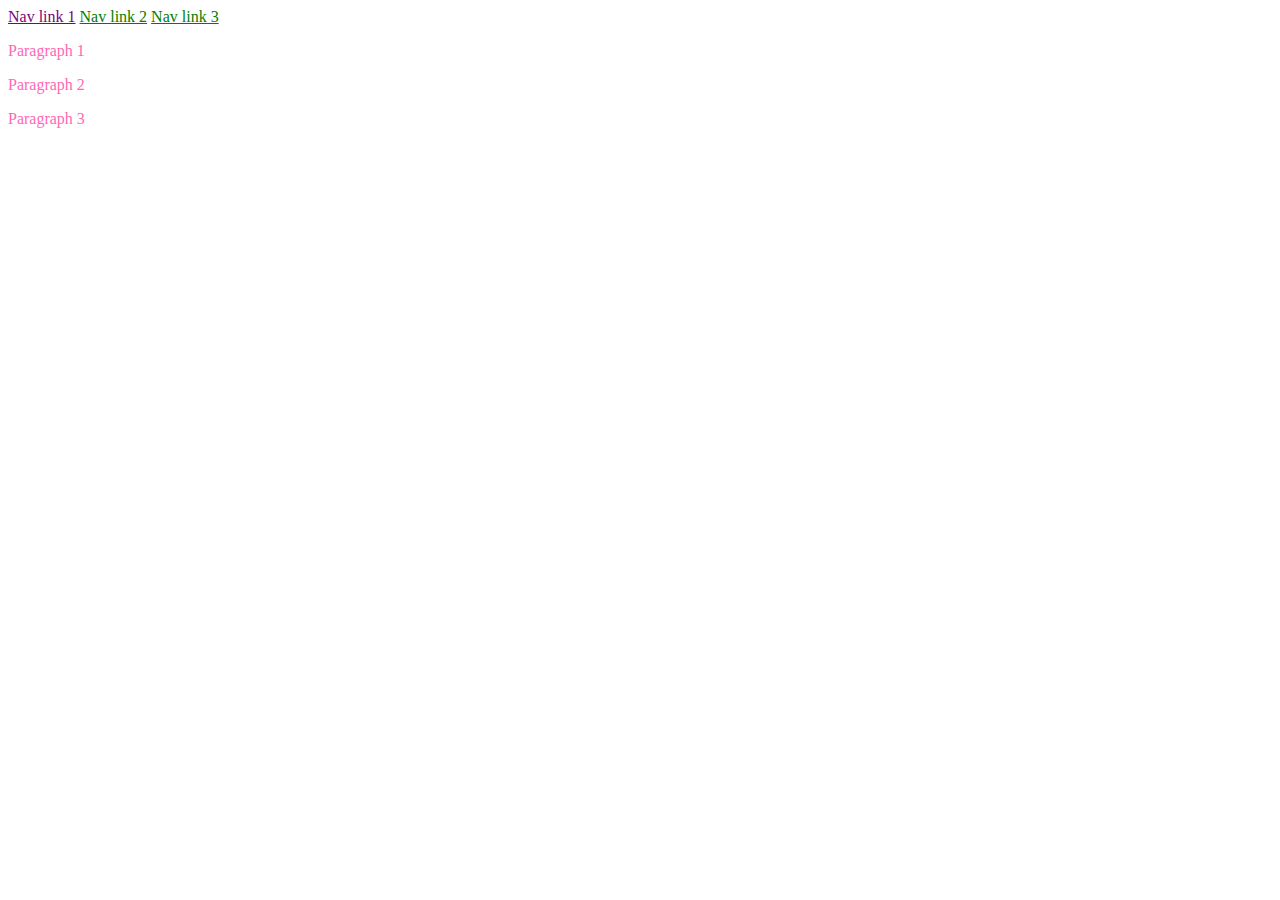
<file: css-specificity/index.html>
<!doctype html>

<html lang="en">
    <head>
        <meta charset="utf-8">
        <title>CSS Specificity</title>
        <meta name="description" content="CSS Specificity">
        <meta name="author" content="She Codes">
        <link rel="stylesheet" href="styles.css">
    </head>

    <body>

        <header>
            <nav>
                <a class="nav-link" id="link-1" href="#">Nav link 1</a>
                <a class="nav-link" href="#">Nav link 2</a>
                <a class="nav-link" href="#">Nav link 3</a>
            </nav>
        </header>

        <div>
            <p class="paragraph-link" id="paragraph-1">Paragraph 1</p>
            <p class="paragraph-link">Paragraph 2</p>
            <p class="paragraph-link">Paragraph 3</p>
        </div>

    </body>

</html>
</file>
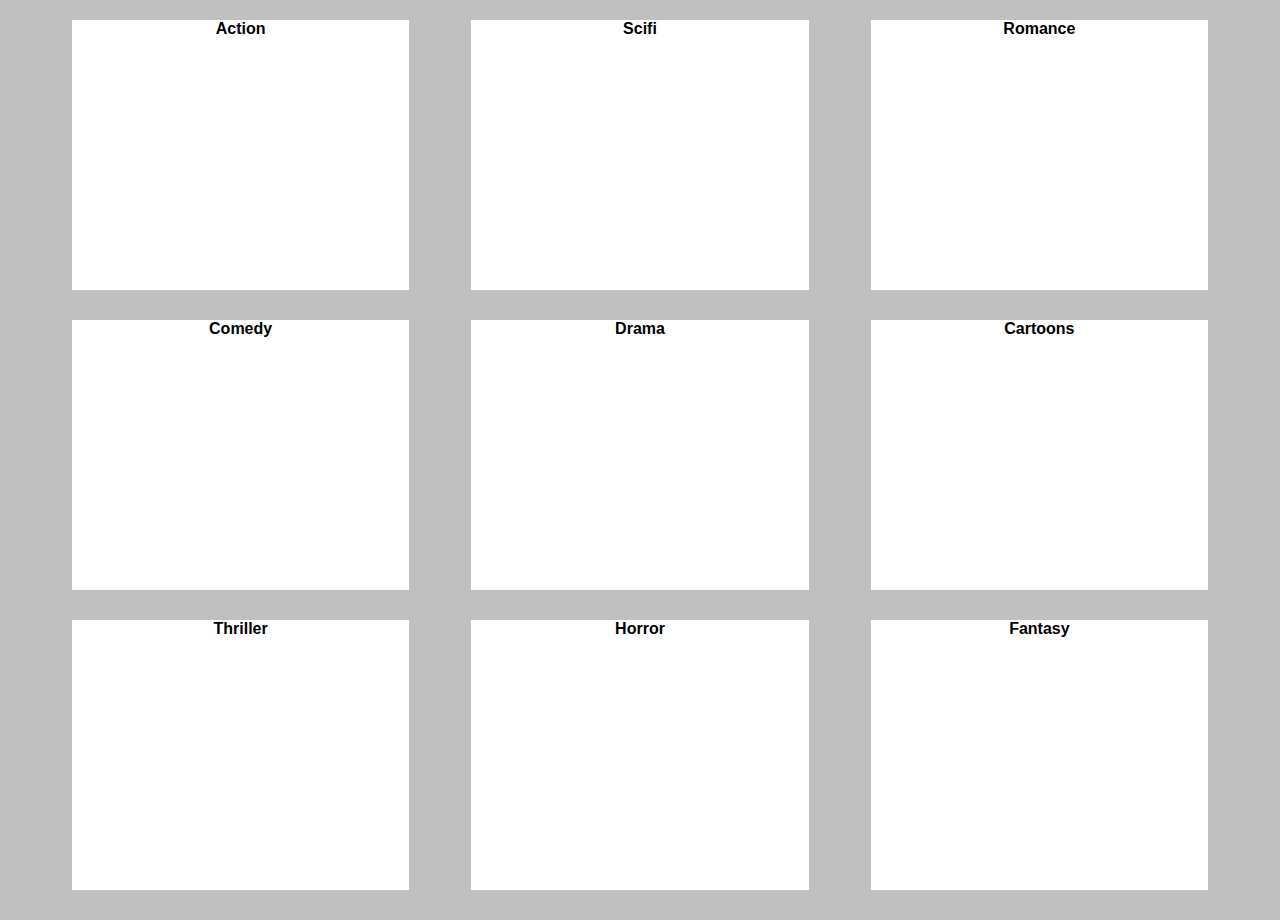
<file: flexbox-website-challenge/index.html>
<!doctype html>
<html lang="en">
    <head>
        <meta charset="utf-8">
        <meta name="viewport" content="width=device-width, initial-scale=1, shrink-to-fit=no">
        <title>Our fav Movies</title>
        <link rel="stylesheet" href="styles.css">
    </head>
    <body>
        <div class="demo-div" id="div-1">Action<iframe src="https://www.youtube.com/embed/JfVOs4VSpmA" title="YouTube video player" frameborder="0" allow="accelerometer; autoplay; clipboard-write; encrypted-media; gyroscope; picture-in-picture" allowfullscreen></iframe></div>
        <div class="demo-div" id="div-2">Scifi <iframe src="https://www.youtube.com/embed/tFMo3UJ4B4g" title="YouTube video player" frameborder="0" allow="accelerometer; autoplay; clipboard-write; encrypted-media; gyroscope; picture-in-picture" allowfullscreen></iframe></div>
        <div class="demo-div" id="div-3">Romance<iframe src="https://www.youtube.com/embed/FC6biTjEyZw" title="YouTube video player" frameborder="0" allow="accelerometer; autoplay; clipboard-write; encrypted-media; gyroscope; picture-in-picture" allowfullscreen></iframe></div>
        <div class="demo-div" id="div-4">Comedy<iframe src="https://www.youtube.com/embed/5NPTACfQMNc" title="YouTube video player" frameborder="0" allow="accelerometer; autoplay; clipboard-write; encrypted-media; gyroscope; picture-in-picture" allowfullscreen></iframe></div>
        <div class="demo-div" id="div-5">Drama<iframe src="https://www.youtube.com/embed/bLvqoHBptjg" title="YouTube video player" frameborder="0" allow="accelerometer; autoplay; clipboard-write; encrypted-media; gyroscope; picture-in-picture" allowfullscreen></iframe></div>
        <div class="demo-div" id="div-6">Cartoons<iframe src="https://www.youtube.com/embed/m8Xt0yXaDPU" title="YouTube video player" frameborder="0" allow="accelerometer; autoplay; clipboard-write; encrypted-media; gyroscope; picture-in-picture" allowfullscreen></iframe></div>
        <div class="demo-div" id="div-7">Thriller<iframe src="https://www.youtube.com/embed/90JsrQwE5CA" title="YouTube video player" frameborder="0" allow="accelerometer; autoplay; clipboard-write; encrypted-media; gyroscope; picture-in-picture" allowfullscreen></iframe></iframe></div>
        <div class="demo-div" id="div-8">Horror<iframe src="https://www.youtube.com/embed/wKk5VAK1GZQ" title="YouTube video player" frameborder="0" allow="accelerometer; autoplay; clipboard-write; encrypted-media; gyroscope; picture-in-picture" allowfullscreen></iframe></div>
        <div class="demo-div" id="div-9">Fantasy<iframe src="https://www.youtube.com/embed/Luq2aEeRoKQ" title="YouTube video player" frameborder="0" allow="accelerometer; autoplay; clipboard-write; encrypted-media; gyroscope; picture-in-picture" allowfullscreen></iframe></div>
    </body>
</html>
</file>
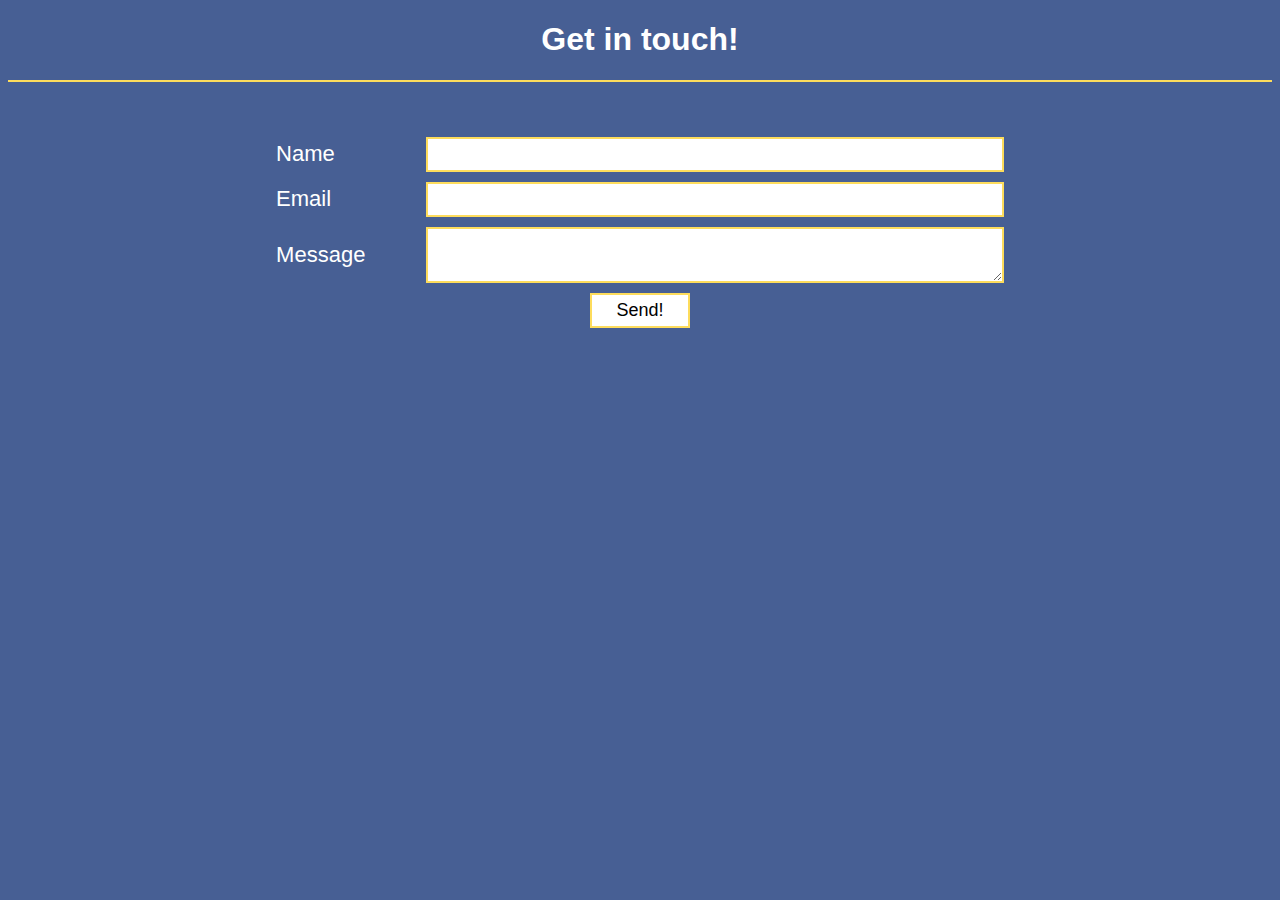
<file: forms-starter/index.html>
<!doctype html>

<html lang="en">
    <head>
        <meta charset="utf-8">
        <meta name="viewport" content="width=device-width, initial-scale=1, shrink-to-fit=no">
        <title>Introduction to Forms</title>
        <link rel="stylesheet" href="styles.css">
    </head>

    <body>
        <header>
            <h1>Get in touch!</h1>
        </header>

        <form action="https://formspree.io/f/xayvpydb" method="post">   
        <div class="form-item">        
        <label for="name">Name</label>        
        <input type="text" id="name" name="name">    
    </div>   
    
    <div class="form-item">        
        <label for="mail">Email</label>        
        <input type="email" id="mail" name="email">    
    </div>
    
    <div class="form-item">        
        <label for="message">Message</label>        
        <textarea id="message" name="message"></textarea>   
    </div>   
    <div class="form-item">       
        <button type="submit">Send!</button>    
        </div></form>

    </body>
</html>
</file>
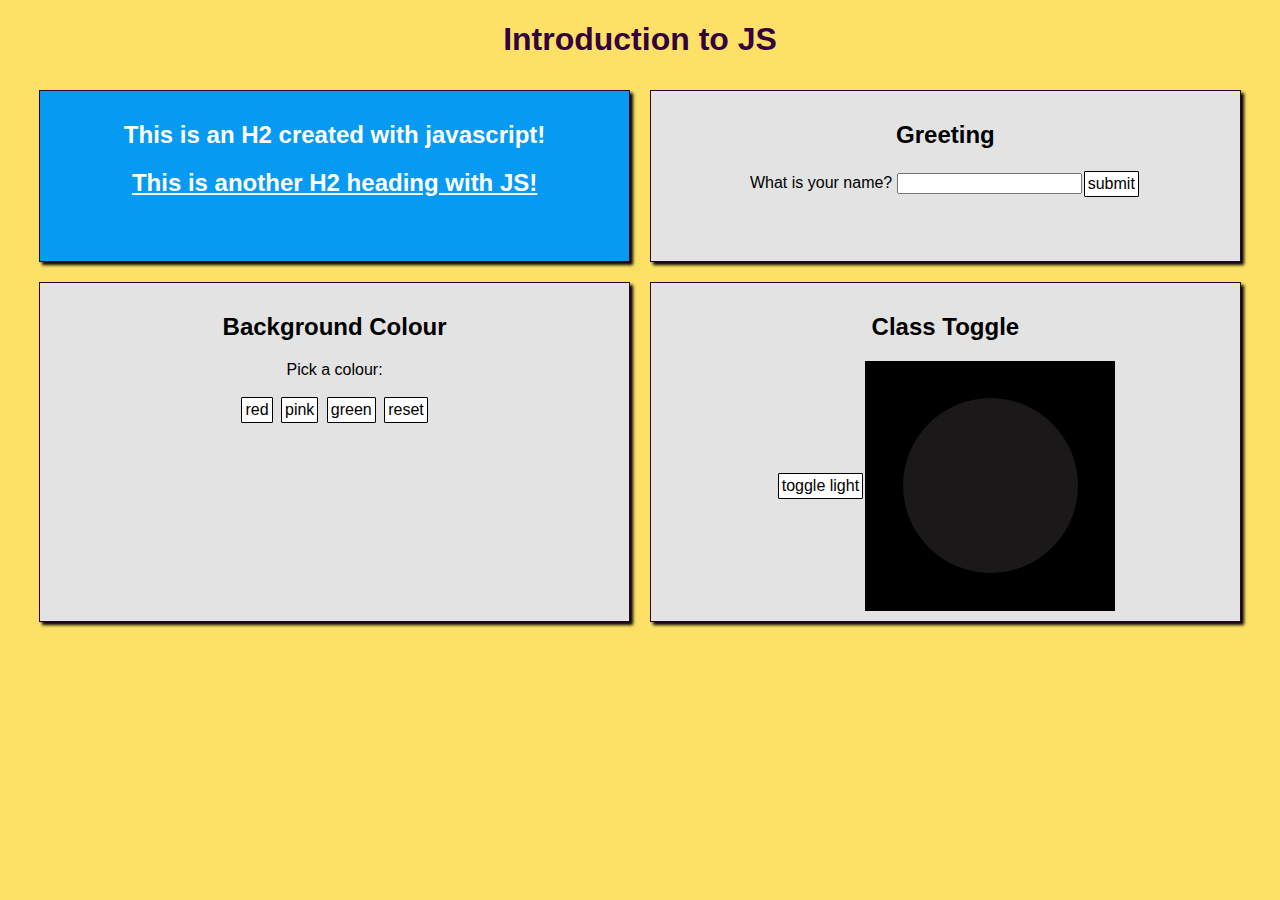
<file: intro-to-js/index.html>
<!DOCTYPE html>
<html lang="en">

<head>
    <meta charset="utf-8">
    <title>Introduction to JavaScript</title>
    <meta name="description" content="JavaScript Demo">
    <meta name="author" content="She Codes">
    <link rel="stylesheet" href="styles.css">
</head>

<body>
    <header>
        <h1>Introduction to JS</h1>
    </header>

    <div id="wrapper">
        <div id="starter-div" class="component">
        </div>

        <div id="greeting" class="component">
            <h2>Greeting</h2>
            <form>
                <div class="form-item">
                    <label for="name">What is your name?</label>
                    <input type="text" id="name" name="name">
                </div>
                <input type="button" onclick="showName()" value="submit">
            </form>
            <p id="greeting-text"></p>
        </div>

        <div id="colour" class="component">
            <h2>Background Colour</h2>
            <p>Pick a colour:</p>
            <input type="button" onclick="changeColour('#f74850')" value="red">
            <input type="button" onclick="changeColour('#FFC0CB')" value="pink">
            <input type="button" onclick="changeColour('#00FF00')" value="green">
            <input type="button" onclick="resetColour()" value="reset">
        </div>

        <div id="on-off" class="component">
            <h2>Class Toggle</h2>
            <div id="class-toggle-containter">
                <input type="button" onclick="toggleLightbulb()" value="toggle light">
                <div id="toggle-wrapper">
                    <div id="light"></div>
                </div>
            </div>
        </div>
    </div>
    <script src="./script.js"></script>
</body>

</html>
</file>
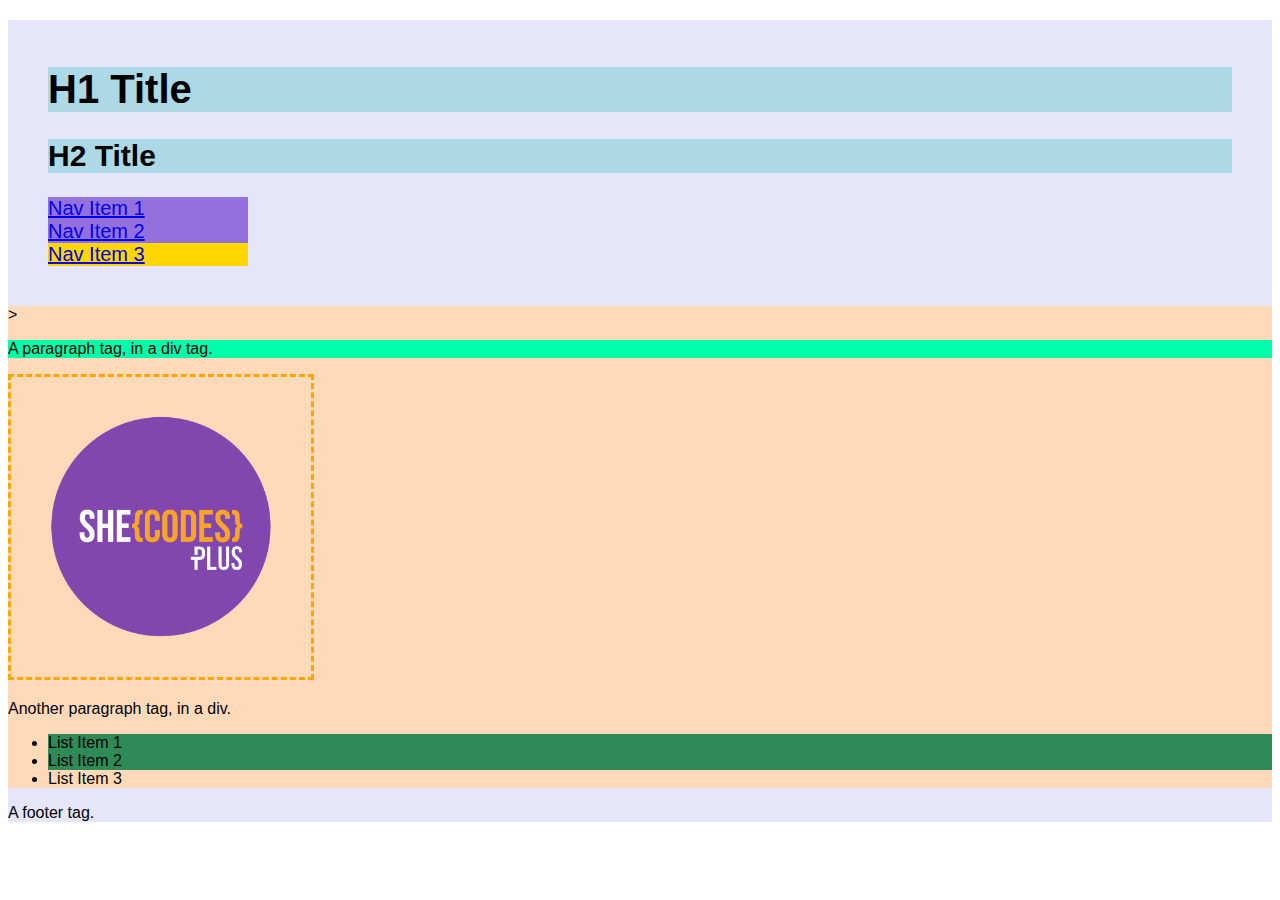
<file: introduction-to-css-selectors/index.html>
<!doctype html>

<html lang="en">
    <head>
        <meta charset="utf-8">
        <title>CSS Selectors</title>
        <meta name="description" content="CSS Selectors Playground">
        <meta name="author" content="She Codes">
        <link rel="stylesheet" href="styles.css">
    </head>
    <body>
        <header>
            <h1 class="main-heading">H1 Title</h1>
            <h2 class="main-heading">H2 Title</h2>
           
            <nav>
                <a class="nav-styling" href="#" >Nav Item 1</a>
                <a class="nav-styling" href="#" >Nav Item 2</a>
                <a class="nav-styling-1" href="#">Nav Item 3</a>
            </nav>
        </header>
        <div id="box">
        </body>>
            <p id= "first-paragraph" class="body-text">A paragraph tag, in a div tag.</p>
            <img id="logo" src="logo.png" alt="She Codes Logo.">
            <p>Another paragraph tag, in a div.</p>
            <ul>
                <li class="list-item">List Item 1</li>
                <li class="list-item">List Item 2</li>
                <li>List Item 3</li>
            </ul>
        </div>
        <footer>
            A footer tag.
        </footer>
    </body>
</html>
</file>
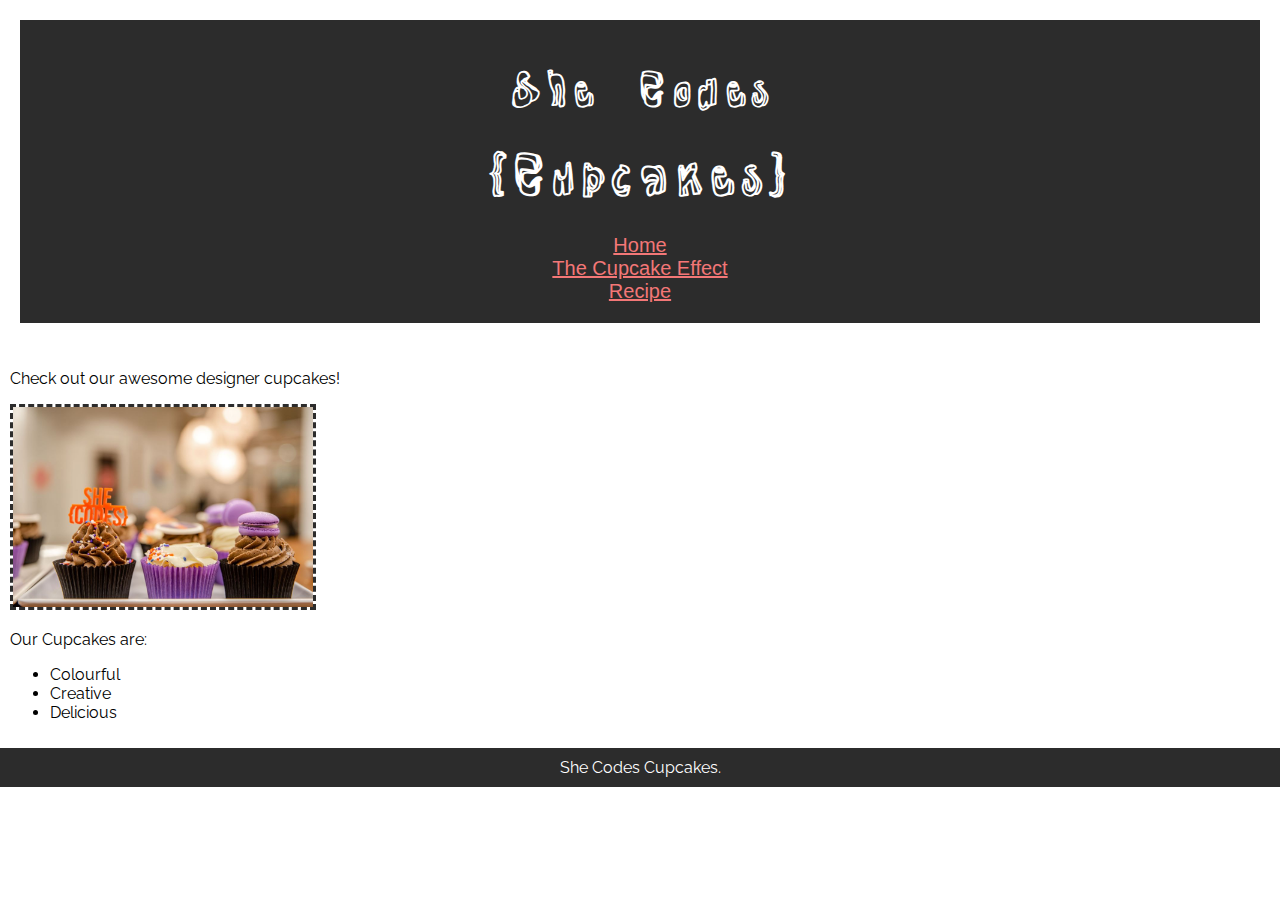
<file: introduction-to-css/index.html>
<!doctype html>

<html lang="en">
    <head>
        <meta charset="utf-8">
        <title>She Codes Cupcakes</title>
        <meta name="description" content="She Codes Cupcakes">
        <meta name="author" content="She Codes">
        <link rel="stylesheet" href="styles.css">

    </head>
    <body>
        <header>
            <h1>She Codes</h1>
            <h2>{Cupcakes}</h2>
            <nav>
                <a class="index.html" id="link-1" href="#">Home</a>                
                <a class="cupcake-effect.html" href="#">The Cupcake Effect</a>                
                <a class="recipe.html" href="#">Recipe</a>
            </nav>
        </header>
        <div>
            <p>Check out our awesome designer cupcakes!</p>
            <img id="homepage-image" src="images/cupcake-1.jpg" alt="She Codes Cupcakes.">
            <p>Our Cupcakes are:</p>
            <ul>
                <li>Colourful</li>
                <li>Creative</li>
                <li>Delicious</li>
            </ul>
        </div>
        <footer>
            She Codes Cupcakes.
        </footer>
    </body>
</html>
</file>
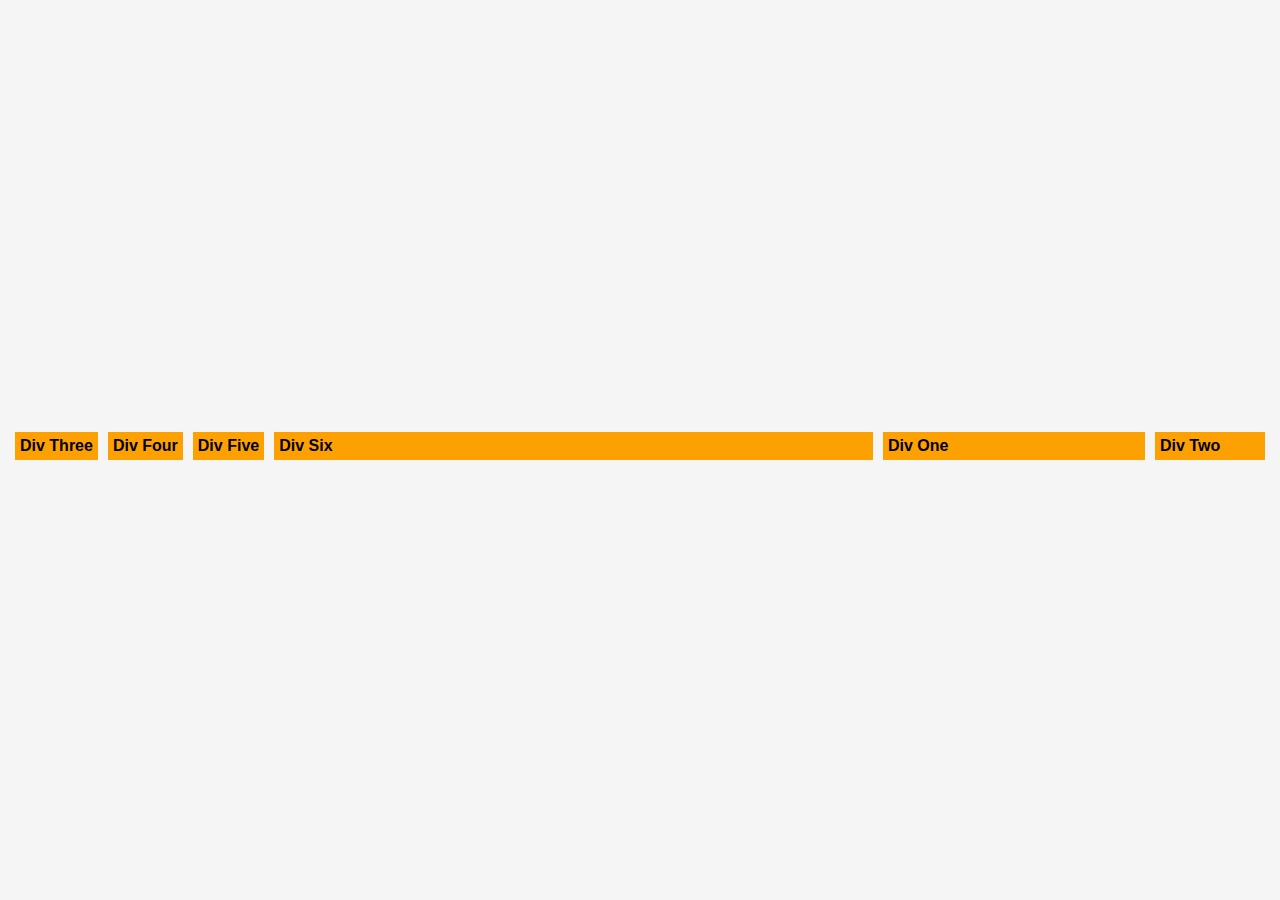
<file: introduction-to-flexbox/index.html>
<!doctype html>

<html lang="en">
    <head>
        <meta charset="utf-8">
        <meta name="viewport" content="width=device-width, initial-scale=1, shrink-to-fit=no">
        <title>Introduction to Flexbox</title>
        <link rel="stylesheet" href="styles.css">
    </head>

    <body>
        <div class="demo-div" id="div-1">Div One</div>
        <div class="demo-div" id="div-2">Div Two</div>
        <div class="demo-div" id="div-3">Div Three</div>
        <div class="demo-div" id="div-4">Div Four</div>
        <div class="demo-div" id="div-5">Div Five</div>
        <div class="demo-div" id="div-6">Div Six</div>
    </body>
</html>
</file>
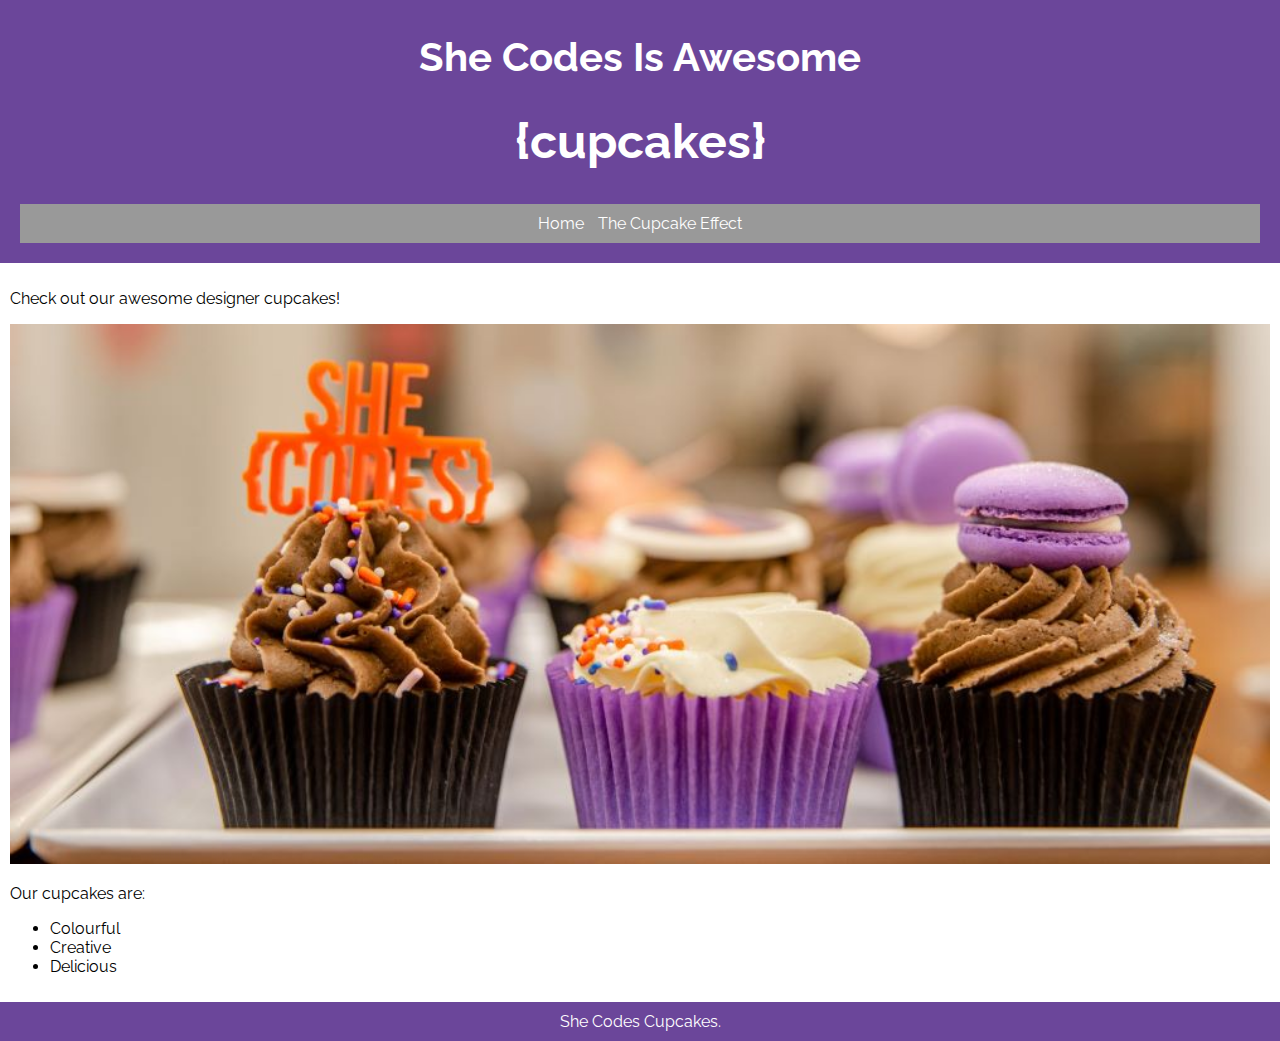
<file: introduction-to-html/index.html>
<!DOCTYPE html>

<html lang="en">
<head>
    <meta charset="UTF-8">
    <meta http-equiv="X-UA-Compatible" content="IE=edge">
    <meta name="viewport" content="width=device-width, initial-scale=1.0">
    <meta name="description" content="She Codes Cupcakes">
    <meta name="author" content=" She Codes">
    <link rel="stylesheet" href="styles.css">
    <title>She Codes Cupcakes</title>
</head>

<body>
    <header>
    <h1>She Codes Is Awesome</h1>
    <h2>{cupcakes}</h2>
    <nav>
        <a href="index.html">Home</a>
        <a href="cupcake-effect.html">The Cupcake Effect</a>
    </nav>
   </header>
<div>
<p>Check out our awesome designer cupcakes!</p>
<img src="cupcake-1.jpg" alt="She Codes Cupcakes.">
<p>Our cupcakes are:</p>
<ul>
    <li>Colourful</li>
    <li>Creative</li>
    <li>Delicious</li>
</ul>
</div>
<footer>
    She Codes Cupcakes.
</footer>
</body>
</html>
</file>
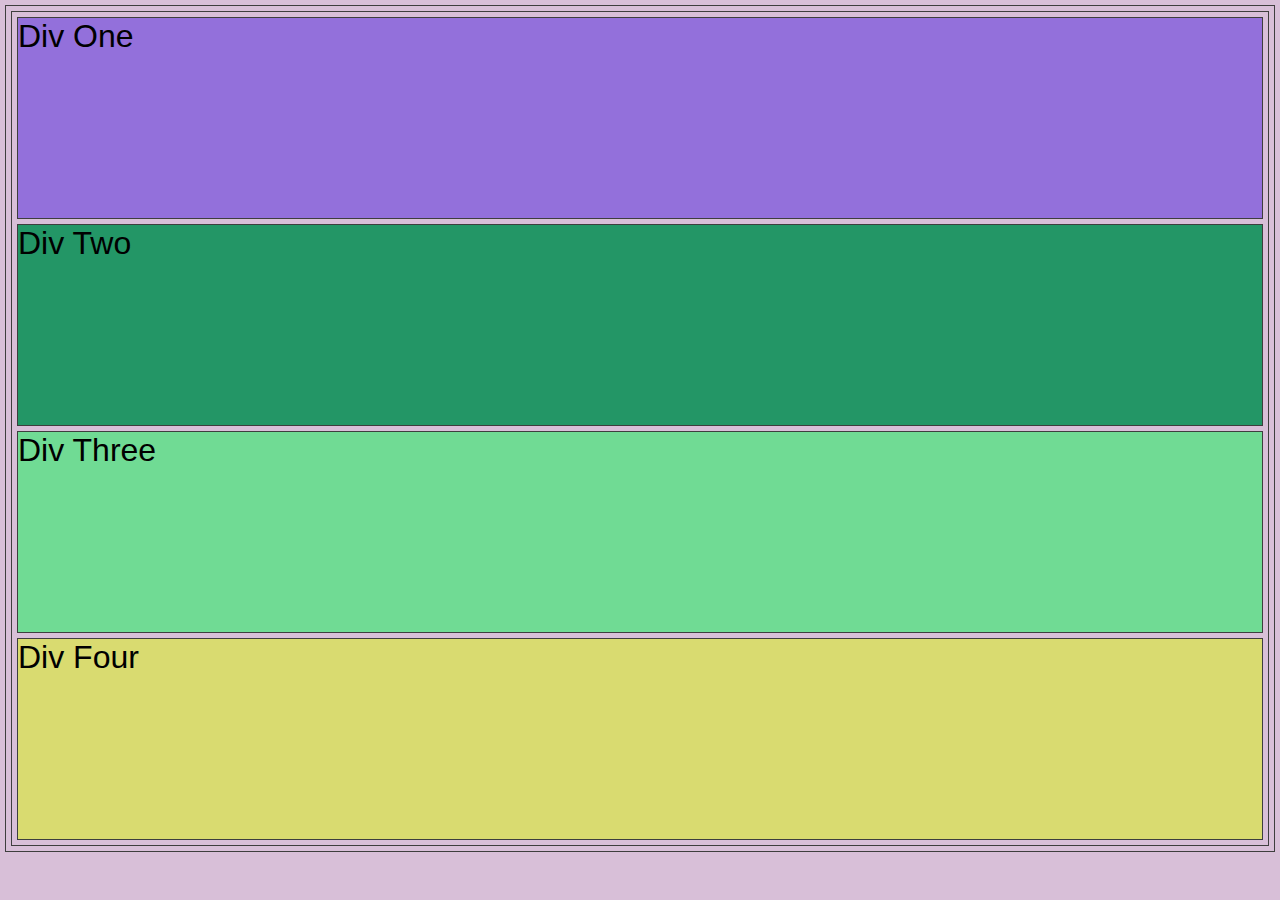
<file: introduction-to-media-queries/index.html>
<!doctype html>

<html lang="en">
    <head>
        <meta charset="utf-8">
        <meta name="viewport" content="width=device-width, initial-scale=1.0">
        <title>Media Queries</title>
        <link rel="stylesheet" href="styles.css">
    </head>

    <body>
        <div id="div-1">Div One</div>
        <div id="div-2">Div Two</div>
        <div id="div-3">Div Three</div>
        <div id="div-4">Div Four</div>
    </body>
</html>
</file>
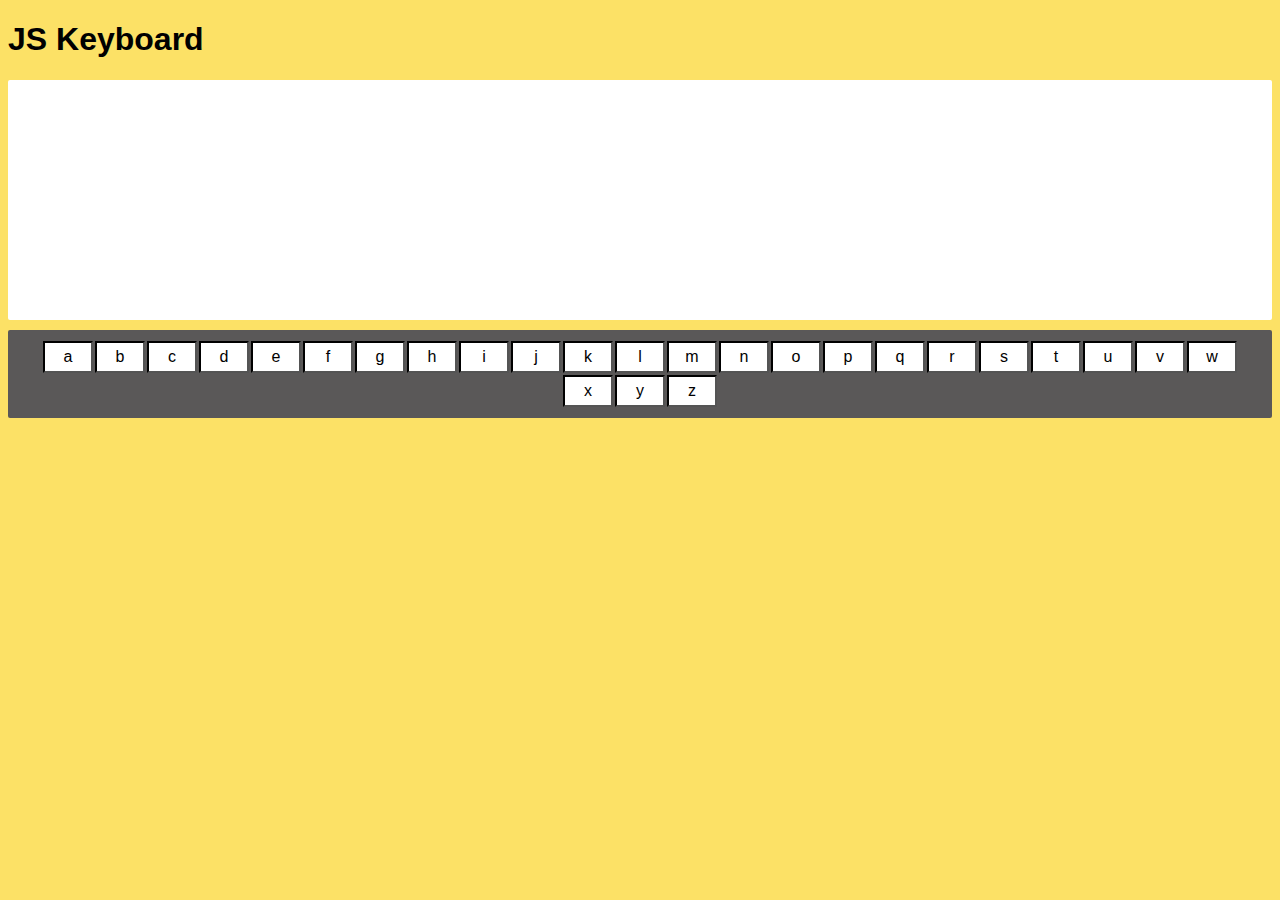
<file: keyboard/index.html>
<!DOCTYPE html>
<html lang="en">

<head>
    <meta charset="utf-8">
    <title>JS Keyboard</title>
    <meta name="description" content="JavaScript Demo">
    <meta name="author" content="She Codes">
    <link rel="stylesheet" href="styles.css">
</head>

<body>
    <header>
        <h1>JS Keyboard</h1>
    </header>

    <div id="keyboard-wrapper">
        <div id="output">
            <p id="output-text">
            </p>
        </div>
        <div id="keyboard"></div>
    </div>

    <script src="script.js"></script>
</body>

</html>
</file>
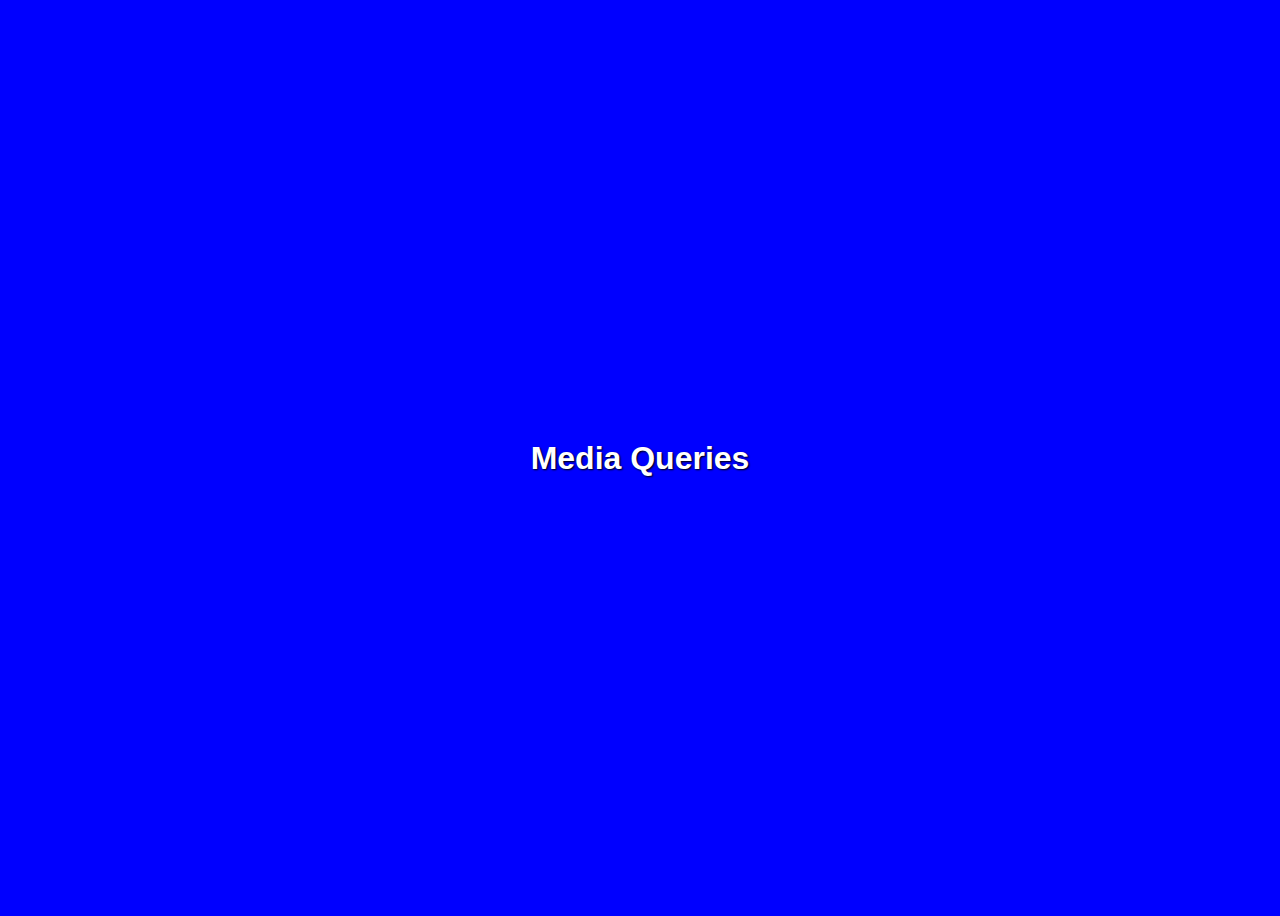
<file: media-queries-demo/index.html>
<!doctype html>

<html lang="en">
    <head>
        <meta charset="utf-8">
        <meta name="viewport" content="width=device-width, initial-scale=1.0">
        <title>Media Queries</title>
        <link rel="stylesheet" href="styles.css">
    </head>

    <body>

        <h1>Media Queries</h1>

    </body>
</html>
</file>
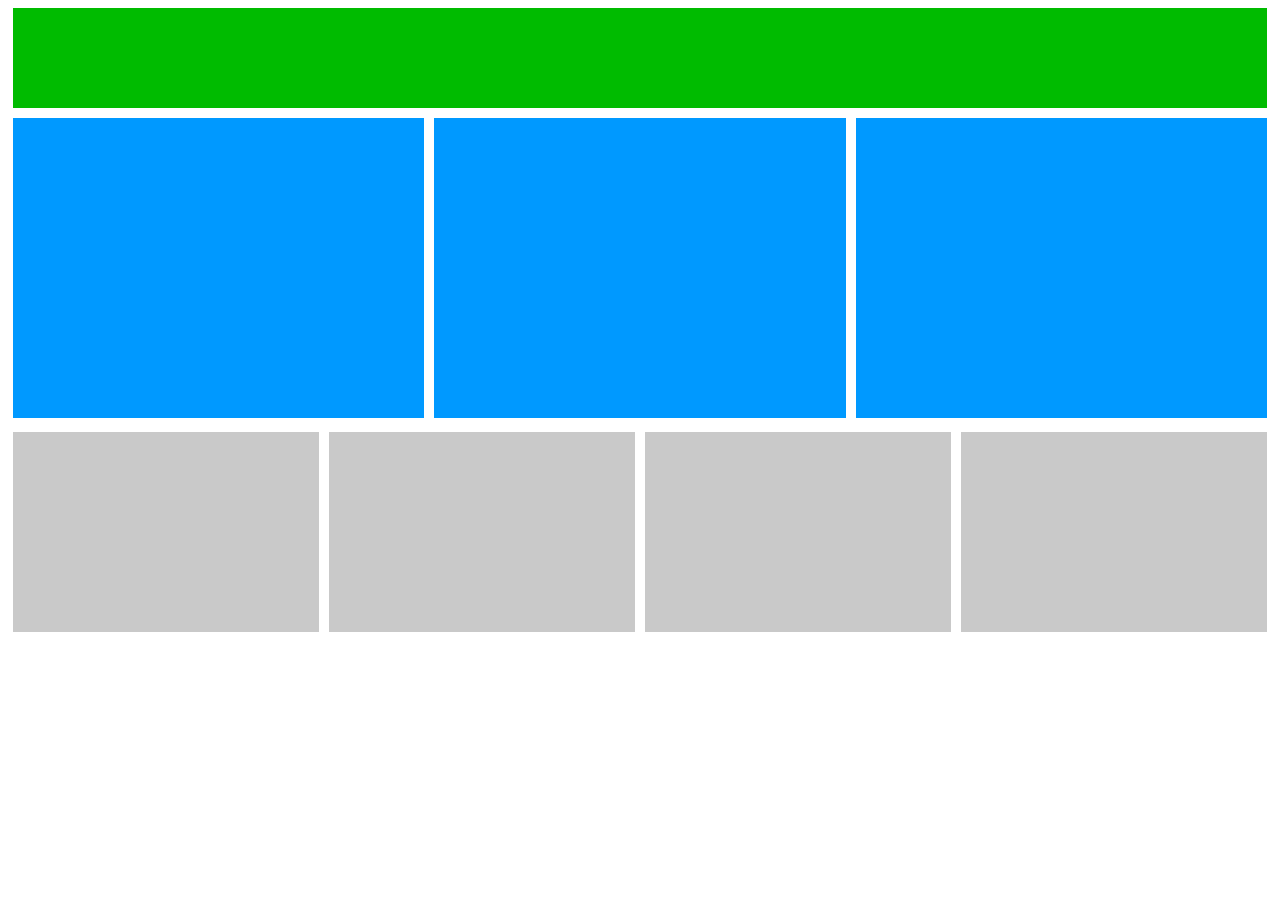
<file: media-queries-exercise-1/index.html>
<!DOCTYPE html>

<html lang="en">
    <head>
        <meta charset="utf-8" />
        <meta name="viewport" content="width=device-width, initial-scale=1.0" />
        <title>Media Queries</title>
        <link rel="stylesheet" href="styles.css" />
    </head>

    <body>
        <main>
            <div class="green-box box"></div>
            <div id="blue-section">
                <div class="blue-box box"></div><div class="blue-box box"></div><div class="blue-box box"></div>
            </div>
            <div id="grey-section">
                <div class="grey-box box"></div><div class="grey-box box"></div><div class="grey-box box"></div><div class="grey-box box"></div>
            </div>
        </main>
    </body>
</html>
</file>
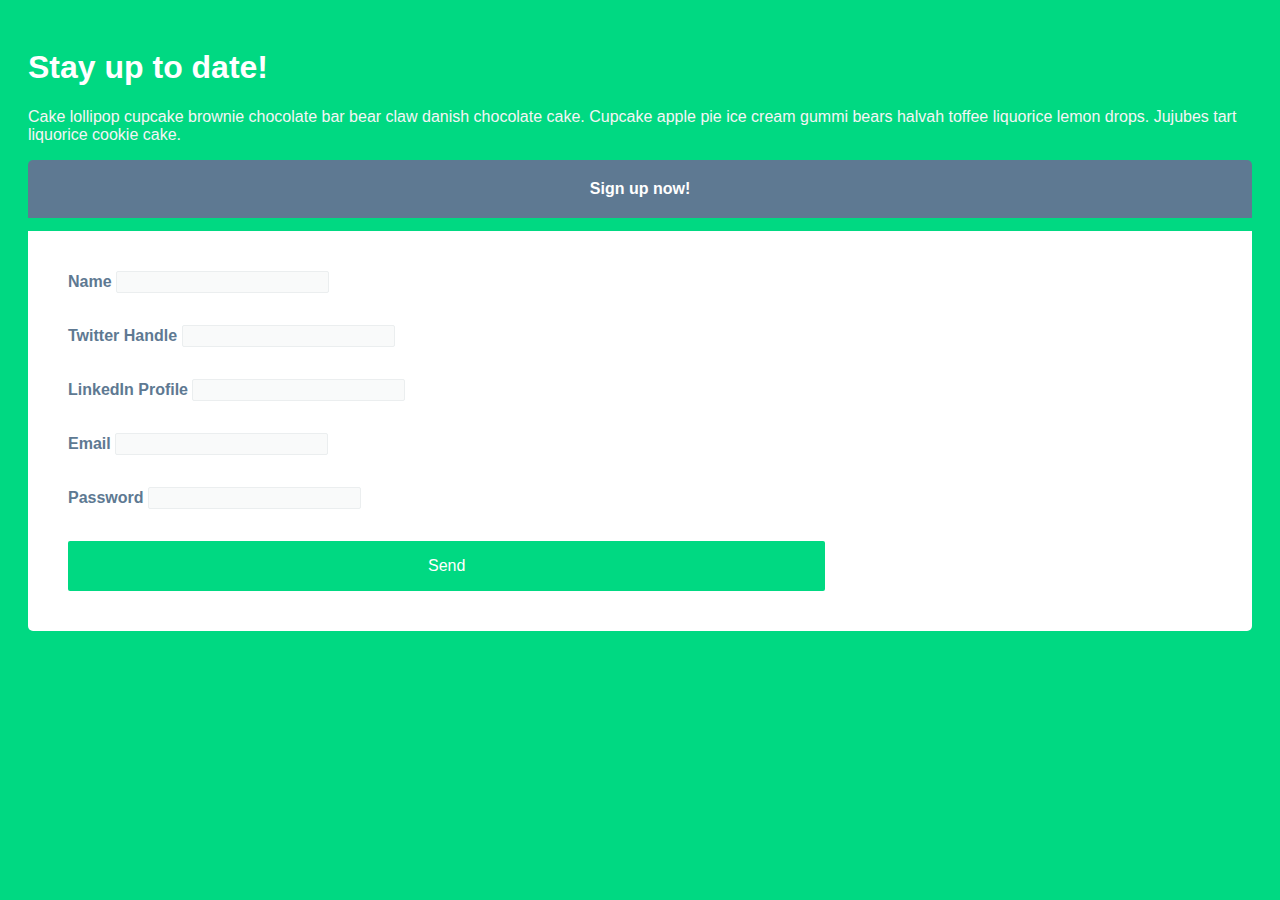
<file: media-queries-exercise-2/index.html>
<!DOCTYPE html>

<html lang="en">
    <head>
        <meta charset="utf-8" />
        <meta name="viewport" content="width=device-width, initial-scale=1.0" />
        <title>Media Queries</title>
        <link rel="stylesheet" href="styles.css" />
    </head>

    <body>
        <main>
            <header>
                <h1>Stay up to date!</h1>
                <p>
                    Cake lollipop cupcake brownie chocolate bar bear claw danish
                    chocolate cake. Cupcake apple pie ice cream gummi bears
                    halvah toffee liquorice lemon drops. Jujubes tart liquorice
                    cookie cake.
                </p>
            </header>
            <div id="form-wrapper">
                <h2>Sign up now!</h2>
                <form action="" method="">
                    <div class="form-item">
                        <label for="name">Name</label>
                        <input type="text" id="name" name="name" />
                    </div>
                    <div class="row">
                        <div class="form-item">
                            <label for="twitter">Twitter Handle</label>
                            <input type="text" id="twitter" name="twitter" />
                        </div>
                        <div class="form-item">
                            <label for="linkedin">LinkedIn Profile</label>
                            <input type="text" id="linkedin" name="linkedin" />
                        </div>
                    </div>
                    <div class="row">
                        <div class="form-item">
                            <label for="mail">Email</label>
                            <input type="email" id="mail" name="email" />
                        </div>
                        <div class="form-item">
                            <label for="message">Password</label>
                            <input
                                type="password"
                                id="message"
                                name="message"
                            />
                        </div>
                    </div>
                    <div class="form-item">
                        <button type="submit">Send</button>
                    </div>
                </form>
            </div>
        </main>
    </body>
</html>
</file>
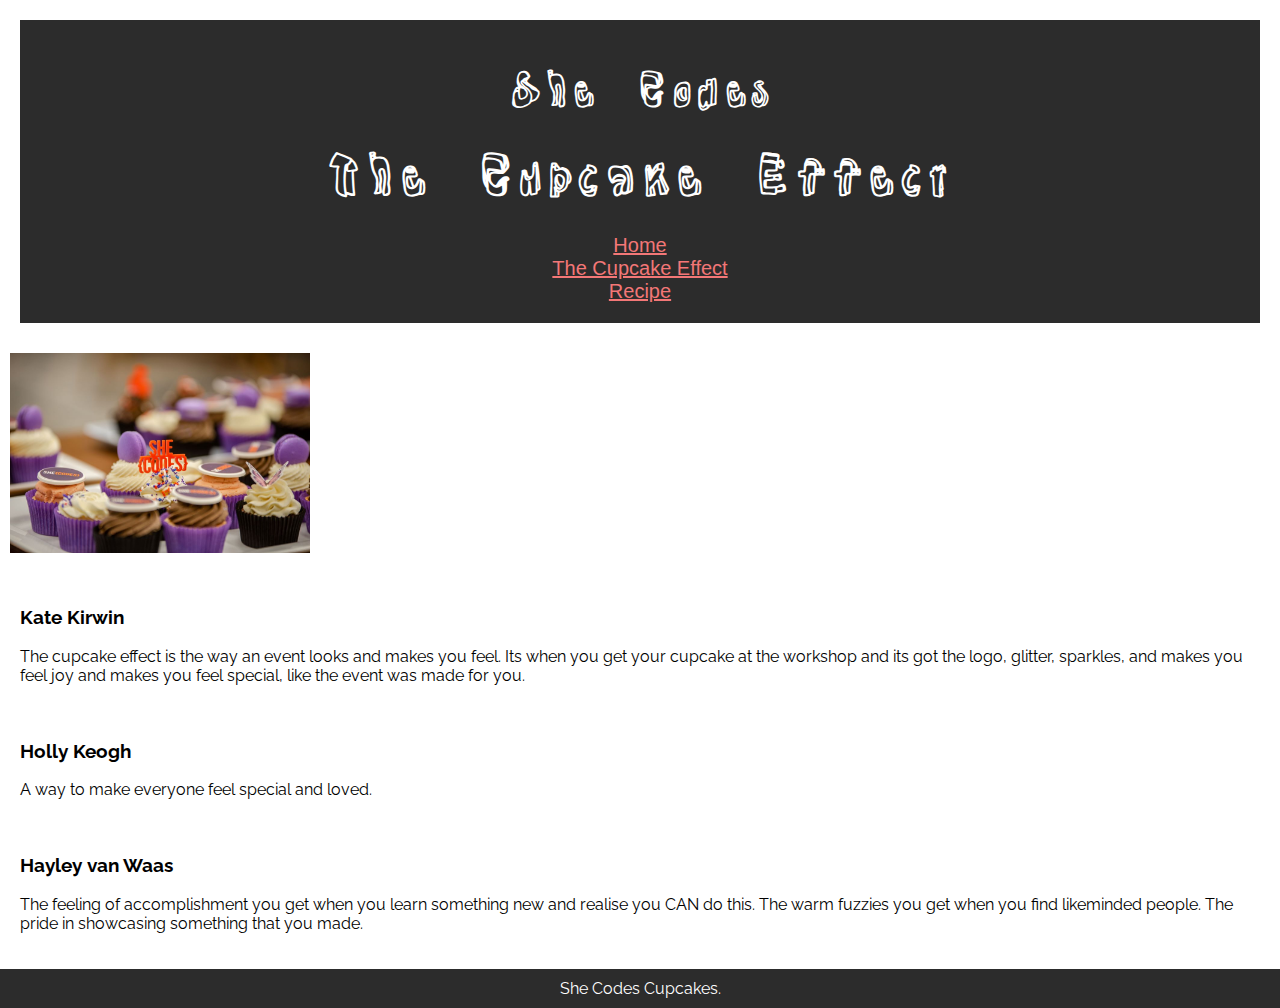
<file: introduction-to-css/cupcake-effect.html>
<!doctype html>

<html lang="en">
    <head>
        <meta charset="utf-8">
        <title>She Codes Cupcakes</title>
        <meta name="description" content="She Codes Cupcakes">
        <meta name="author" content="She Codes">
        <link rel="stylesheet" href="styles.css">
    </head>

    <body>

        <header>
            <h1>She Codes</h1>
            <h2>The Cupcake Effect</h2>
            <nav>
                <a href="index.html">Home</a>
                <a href="cupcake-effect.html">The Cupcake Effect</a>
                <a href="recipe.html">Recipe</a>
            </nav>
        </header>

        <div>            
            <img src="images/cupcake-2.jpg" alt="She Codes branded Cupcakes.">
        </div>

        <div>
            <div>
                <h3>Kate Kirwin</h3>
                <p>
                    The cupcake effect is the way an event looks and makes you feel.
                    Its when you get your cupcake at the workshop and its got the logo,
                    glitter, sparkles, and makes you feel joy and makes you feel special,
                    like the event was made for you.
                </p>
            </div>
            <div>
                <h3>Holly Keogh</h3>
                <p>A way to make everyone feel special and loved.</p>
            </div>
            <div>
                <h3>Hayley van Waas</h3>
                <p>The feeling of accomplishment you get when you learn something new
                    and realise you CAN do this. The warm fuzzies you get when you find likeminded
                    people. The pride in showcasing something that you made.
                </p>
            </div>
        </div>

        <footer>
            She Codes Cupcakes.
        </footer>

    </body>

</html>
</file>
<file: css-specificity/styles.css>
nav a {
    color: red;
}


.nav-link {
    color: black;
}


nav a.nav-link {
    color: green;
}


nav a.nav-link#link-1 {
    color: purple;
}


html div p {
    color: darkgrey;
}


body div p {
    color: hotpink;
}
</file>
<file: flexbox-website-challenge/styles.css>
* {
    margin: 5px;
}
html {
    height: 100%;
}

body {
    background-color: #C0C0C0;
    font-family: Arial, Helvetica, sans-serif;
    font-size: 1rem;
    font-weight: bold;
    display: flex;
    flex-wrap: wrap;
    justify-content: space-evenly;
    padding: 5px;
    height: 100%;
}

.demo-div {
    flex: 0 27%;
    background-color: white;
    justify-content: stretch;
    margin-bottom: 2%; /* (100-32*3)/2 */
    text-align:center;

  }
</file>
<file: forms-starter/styles.css>
body {
    background-color: #475F94;
    color: #fff;
    font-family: "Gill Sans", sans-serif;
}

header {
    border-bottom: 2px solid #FDDC5C;
    text-align: center;
}

form {
    margin: 50px auto;
    width: 90%;
}

.form-item {
    display: flex;
    justify-content: center;
    align-items: center;
    padding: 5px;
}

.form-item label {
    flex-basis: 150px;
    font-size: 22px;
}

.form-item input,
.form-item textarea {
    flex-basis: 50%;
    border: 2px solid #FDDC5C;
}

.form-item input:hover,
.form-item textarea:hover {
    border: 2px solid #FA4224;
}

.form-item input,
.form-item textarea,
.form-item button {
    border: 2px solid #FDDC5C;
    background-color: #FFF;
    padding: 5px;
    font-size: 18px;
}

.form-item button:hover {
    border: 2px solid #FA4224;
    background-color: #FA4224;
    color: #FFF;
}

.form-item button {
    width: 100px;
}
</file>
<file: intro-to-js/styles.css>
body {
    background-color: #FCE166;
    font-family: Arial;
}

h1 {
    color: #34013F;
    text-align: center;
}

#wrapper {
    display: flex;
    flex-wrap: wrap;
    justify-content: center;
}

.component {
    border: 1px solid #34013F;
    flex-basis: 45%;
    margin: 10px;
    padding: 10px;
    text-align: center;
    box-shadow: 3px 3px 3px #000;;
    background-color: #e3e3e3;
}

input[type=button] {
    margin: 2px;
    padding: 3px;
    border: 1px solid black;
    border-radius: 1px;
    background-color: #fff;
    font-size: 16px;
}

input[type=button]:hover {
    cursor: pointer;
    box-shadow: -2px 2px 0px black;
}

#starter-div {
    min-height: 100px;
    background-color: #069AF3;
}

.js-header {
    color: #FFF;
}

#second-h2 {
    text-decoration: underline;
}

form {
    display: flex;
    align-items: center;
    justify-content: center;
}

#greeting-text {
    height: 20px;
}

#class-toggle-containter {
    display: flex;
    justify-content: center;
    align-items: center;
}

#toggle-wrapper {
    width: 250px;
    height: 250px; 
    background-color: black;
    display: flex;
    justify-content: center;
    align-items: center;
}

#light {
    height: 175px;
    width: 175px;
    background-color: #1a1818 ;
    border-radius: 50%;
}

.on {
    box-shadow: inset 0 0 150px yellow, 0px 0 30px yellow;
}
</file>
<file: introduction-to-css-selectors/styles.css>
body {
    background-color: lavender;
}

div{
    background-color: aqua;
}

.list-item { 
    background-color: seagreen;
}

.main-heading {
    background-color: lightblue;
}

#first-paragraph{
    background-color: rgb(0, 255, 170);
}
.nav-styling {
    background-color:mediumpurple;
}
.nav-styling-1{
    background-color:gold;
}

#box{
    background-color: peachpuff;

}

nav a {   
     display: block;}

nav {width: 200px;}

#logo{
    width: 300px;
    height: auto;
    border: 3px dashed orange;
}

header{
    margin: 20px;
    padding: 20px;
    font-family: Arial;    
    font-size: 20px;
}

@import url('https://fonts.googleapis.com/css2?family=Raleway&display=swap');

html {font-family: 'Raleway', sans-serif;
      background-color: #fff;}
</file>
<file: introduction-to-css/styles.css>
@import url('https://fonts.googleapis.com/css2?family=Raleway&display=swap');
@import url('https://fonts.googleapis.com/css2?family=Rock+3D&display=swap');
@import url('https://fonts.googleapis.com/css2?family=Raleway&display=swap');

html {
    font-family: 'Raleway', sans-serif;
    background-color: #fff;
}

body {
    margin: 0;
}

header {
    text-align: center;
    background-color: #2c2c2c;
    margin: 20px;
    padding: 20px;
    font-family: Arial;    
    font-size: 20px;
}

h1 {
    font-family: 'Rock 3D', cursive;
    font-size: 2.5rem;
    line-height: 2.5rem;;
    color: #fff;
}

h2 {
    font-size: 3rem;
    font-family: 'Rock 3D', cursive;
    line-height: 3rem;
    color: #fff;
}

/*nav {
    margin: 10px;
    padding: 10px;
    background-color: #999999;
    width: 200px;
}

a {
    color: #fff;
    text-decoration: none;
    padding: 5px;
}
*/

nav a{
    display: block;
    color: rgb(243, 119, 119);
}

.nav-link {
    color: black;
}

nav a.nav-link {
    color: green;
}

nav a.nav-link#link-1 {
    color: purple;
}

a:hover {
    color: #fda103;
    border-bottom: 2px solid #fda103;
}


div {
    padding: 10px;
}

img{
    width: 300px;
    height: 200px;
}

img#homepage-image {
    width: 300px;
    height: 200px;
    border: 3px dashed #2c2c2c;
    object-fit: cover;
    object-position: bottom;
}

footer {
    text-align: center;
    background-color: #2c2c2c;
    padding: 10px;
    color: #fff;
}


html {font-family: 'Raleway', sans-serif;
    background-color: #fff;}
</file>
<file: introduction-to-flexbox/styles.css>
* {
    margin: 5px;
}

html {
    height: calc(100% - 14px);
}

body {
    background-color: #f5f5f5;
    font-family: Arial, Helvetica, sans-serif;
    font-size: 1rem;
    font-weight: bold;
    height: calc(100% - 14px);
    display: flex; 
    justify-content: center;
    flex-wrap: wrap;
    align-content:center;
}

.demo div{
    flex-grow: 1;
}

#div-6{
    flex-grow: 2;
    order: 1;
}

#div-1{
    flex-basis: 20%;
    order: 2;
}

#div-2{
    flex-basis: 100px;
    order: 3;
}


div {
    padding: 5px;
    background-color: #FDA103;
}

/*** Your code here ***/
</file>
<file: introduction-to-html/styles.css>
/* #fda103 6b469a */
@import url('https://fonts.googleapis.com/css2?family=Raleway&display=swap');

html {
    font-family: 'Raleway', sans-serif;
    background-color: #fff;
}

body {
    margin: 0;
}

header {
    text-align: center;
    background-color: #6b469a;
    padding: 10px;
}

h1 {
    font-size: 2.5rem;
    line-height: 2.5rem;;
    color: #fff;
}

h2 {
    font-size: 3rem;
    line-height: 3rem;
    color: #fff;
}

nav {
    margin: 10px;
    padding: 10px;
    background-color: #999999;
}

a {
    color: #fff;
    text-decoration: none;
    padding: 5px;
}

a:hover {
    color: #fda103;
    border-bottom: 2px solid #fda103;
}


div {
    padding: 10px;
}

img {
    width: 100%;
    height: 60vh;
    object-fit: cover;
    object-position: bottom;
}

footer {
    text-align: center;
    background-color: #6b469a;
    padding: 10px;
    color: #fff;
}
</file>
<file: introduction-to-media-queries/styles.css>
* {
    border: 1px solid #3e3e3e;
    margin: 5px;
}

body {
    background-color: #d8bfd8;
    font-family: Arial, Helvetica, sans-serif;
    font-size: 2rem;
}

div {
    height: 200px;
}

#div-1 {
        background-color: #9370db;
}

#div-2 {
        background-color: #239666;
}

#div-3 {
        background-color: #70db94;
}

#div-4 {
        background-color: #d9db70;
}

@media (max-width: 900px) {
    div {
        display: inline-block;
        width: 20%;
        font-size: 32px;
    }
    #div-1,
    #div-2,
    #div-3,
    #div-4 {
        background-color: #9370db;
   }
} 

@media (max-width: 500px) {
    div {
        display: inline-block;
        width: 44%;
        font-size: 24px;
    }
    #div-1
    #div-2{
        background-color: #9370db;
    }
    #div-3,
    #div-4 {
        background-color: #28beb7;
    }
}
</file>
<file: keyboard/styles.css>
body {
    background-color: #FCE166;
    font-family: Arial;
}

#output {
    border-radius: 2px;
    background-color: #fff;
    height: 200px;
    padding: 20px;
    overflow: scroll;
    margin-bottom: 10px;
}

#output-text {
    font-family: 'Courier New', Courier, monospace;
    font-size: 36px;
    color: #000;
    word-wrap: break-word;
    margin: 0;
}

#keyboard {
    display: flex;
    justify-content: center;
    flex-wrap: wrap;
    margin-top: 10px;
    background-color: #5a5858;
    border-radius: 2px;
    padding: 10px;
}

.key {
    text-align: center;
    width: 50px;
    margin: 1px;
    padding: 5px;
    font-size: 16px;
    background-color: #fff;
    border-style: inset;
}

.selected {
    background-color: darkgrey;
    border-style: outset;
}
</file>
<file: media-queries-demo/styles.css>
body {
    height: 100vh;
    background-color: red;
    display: flex;
    align-items: center;
    justify-content: center;
}

h1 {
    font-family: Arial, Helvetica, sans-serif;
    color: white;
    text-shadow: 1px 1px 2px black;
    text-align: center;
}

/*** Media Queries Below ***/

/* Small devices (landscape phones, 576px and up) */
@media (min-width: 576px) { 
    body {
        background-color: orange;
    }
}

/* Medium devices (tablets, 768px and up)*/
@media (min-width: 768px) {
    body {
        background-color: yellow;
    }
}

/* Large devices (desktops, 992px and up) */
@media (min-width: 992px) {
    body {
        background-color: green;
    }
}

/* Extra large devices (large desktops, 1200px and up) */
@media (min-width: 1200px) {
    body {
        background-color: blue;
    }
}

 /* MASSIVE devices (large desktops, 1440px and up) */
@media (min-width: 1440px) {
    body {
        background-color: purple;
    }
}
</file>
<file: media-queries-exercise-1/styles.css>
.box {
    height: 200px;
    margin: 5px;
}

.green-box {
    height: 100px;
    background-color: #00bb00;
}

.blue-box {
    height: 200px;
    background-color: #0099ff;
}


.grey-box {
    height: 75px;
    background-color: #c9c9c9;
}

/*** Media Queries Below ***/

@media (min-width: 600px) {
    .green-box {
    }
    .blue-box {
    }
    .grey-box {
        width: calc(100% / 2 - 10px);
        height: 200px;
        display: inline-block;

    }
}

@media (min-width: 900px) {
    .green-box {
    
    }
    .blue-box {
        width: calc(100% / 3 - 10px);
        display: inline-block;
        height: 300px;
    }
    .grey-box {
        width: calc(100% / 4 - 10px);
        height: 200px;
        display: inline-block;
        
    }
}
</file>
<file: media-queries-exercise-2/styles.css>
html {
    background-color: #00d982;
    font-family: Arial, Helvetica, sans-serif;
}

body {
    padding: 20px;
}

header {
    color: #fff;
}

h2 {
    border-top-left-radius: 5px;
    border-top-right-radius: 5px;
    background-color: #5e7992;
    padding: 20px;
    color: #fff;
    font-size: 1rem;
    text-align: center;
}

p {
    font-size: 16px;
    color: whitesmoke;
}

form {
    background-color: #fff;
    border-bottom-left-radius: 5px;
    border-bottom-right-radius: 5px;
    padding: 24px;
}

label {
    font-weight: bold;
    color: #5e7992;
}

input {
    box-sizing: border-box;
    border: 1px solid #ebeeef;
    background-color: #f9fafa;
}

.form-item {
    padding: 16px;
}

button {
    background-color: #00d982;
    border: none;
    color: #fff;
    text-align: center;
    padding: 8px 160px 8px 160px;
    
}

input,
button {
    font-size: 1rem;
    border-radius: 2px;
    text-align: center;
}

@media (min-width: 600px) {
    .form-item{
    
    }
    
}
@media (min-width: 900px) {
    .form-item{
    
    }
    button{
        padding: 16px 360px 16px 360px;

    }
}
</file>
